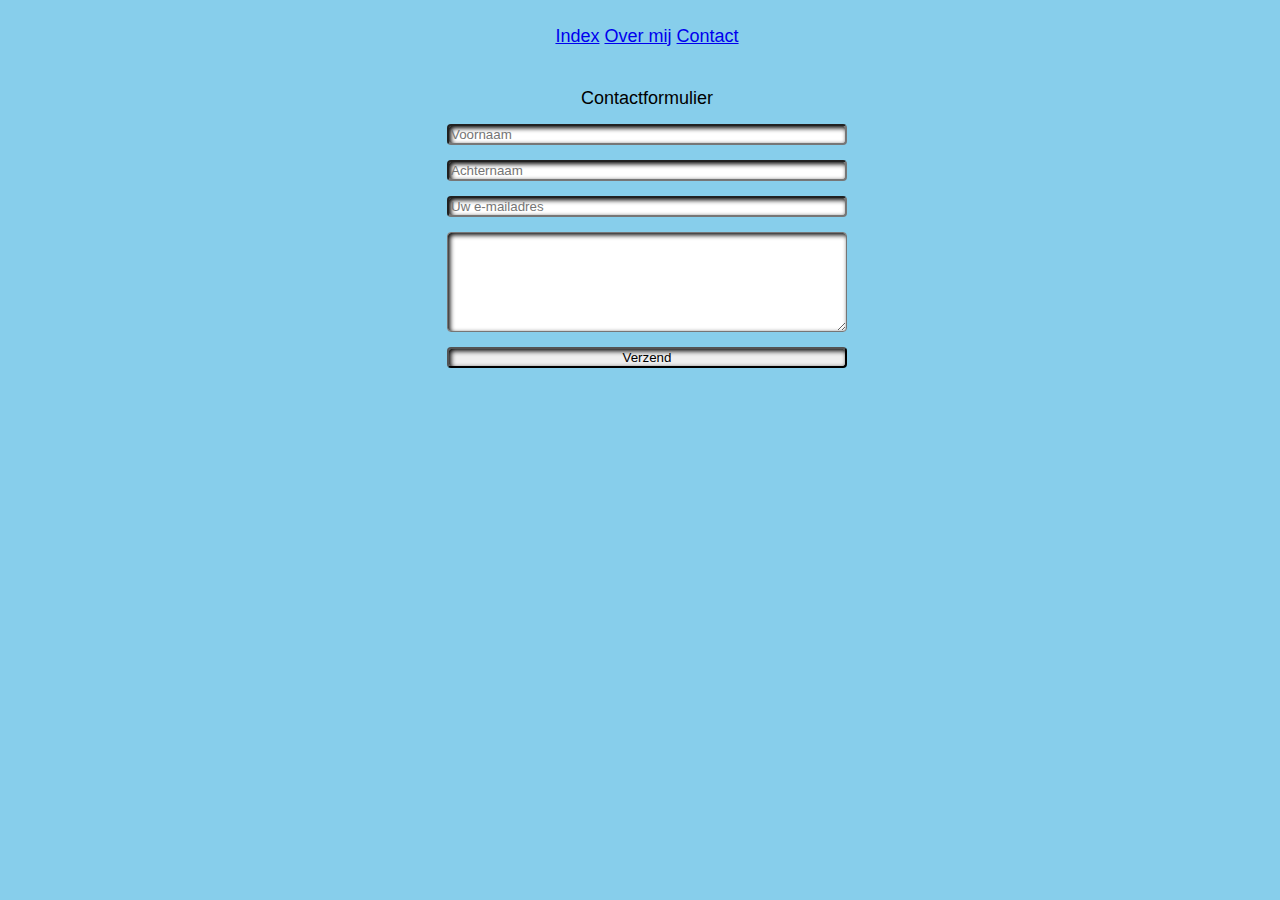
<file: contact.html>
<!DOCTYPE html>
<html lang="">
<head>
<title>Contact</title>
<div class="container-sm">
    <a href="index.html">Index</a>
    <a href="overmij.html">Over mij</a>
    <a href="contact.html">Contact</a>
    </div>
<link rel="stylesheet" href="stijl.css">
</head>
<body>
    
    <div class="center"> 
    
<form> Contactformulier
<input type="text" placeholder="Voornaam" />
<input type="text" placeholder="Achternaam" />
<input type="email" placeholder="Uw e-mailadres" />
<textarea placeholder="Uw boodschap"> </textarea>

<button>Verzend</button>
</form>
</div>
 
</body>
</html>
</file>
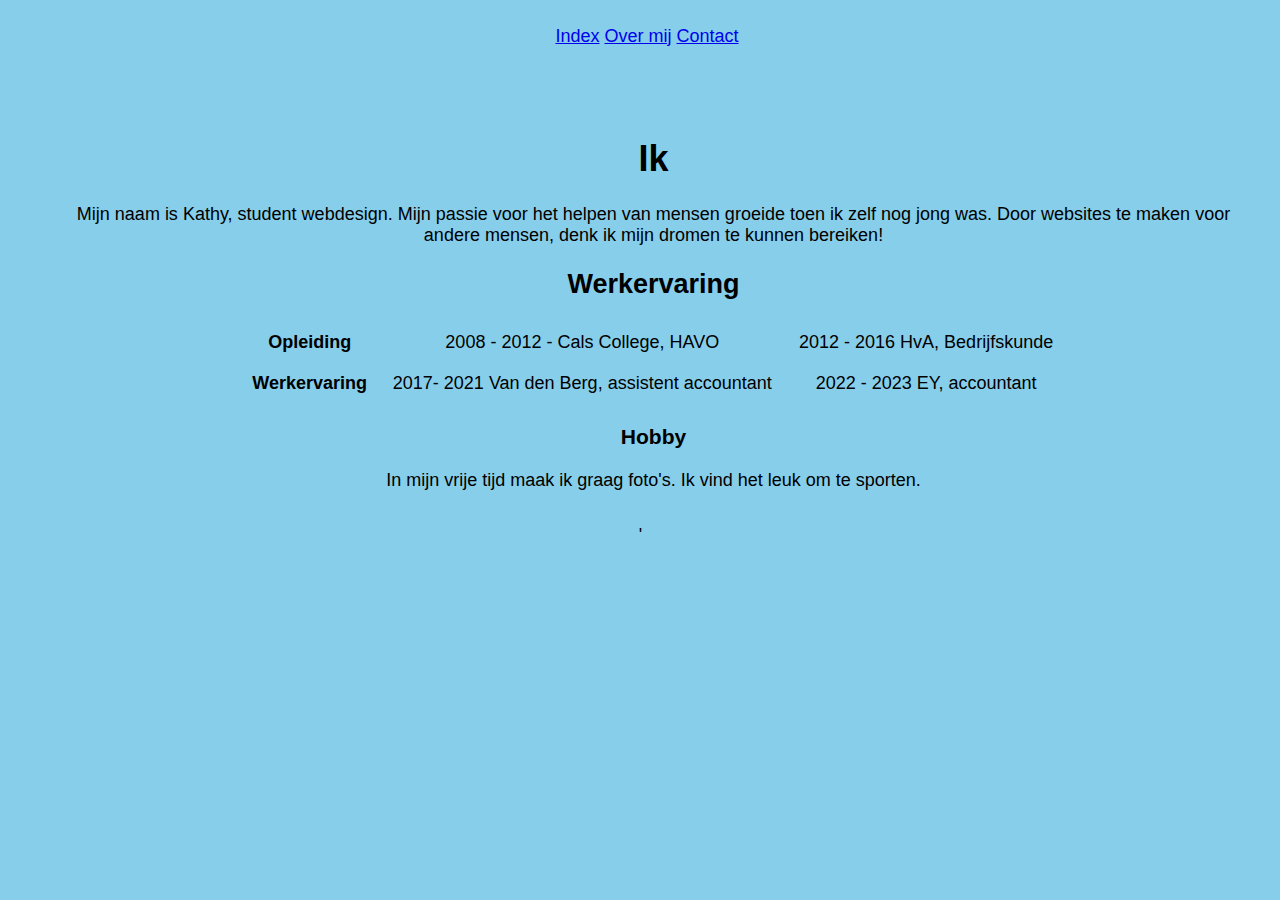
<file: overmij.html>
<!DOCTYPE html>
<html lang="">
    <head>
        <title>Overmij</title>
        <div class="container-sm">
          <a href="index.html">Index</a>
          <a href="overmij.html">Over mij</a>
          <a href="contact.html">Contact</a>
          </div>
        <link rel="stylesheet" href="stijl.css">
        <meta charset="utf-8">
<meta name="viewport" content="width=device-width, initial-scale=1">
<!-- Bootstrap-CSS -->
<link
href="https://cdn.jsdelivr.net/npm/bootstrap@5.3.0-alpha1/dist/css/bootstrap.min.css" rel="stylesheet"
integrity=
"sha384-GLhlTQ8iRABdZLl6O3oVMWSktQOp6b7In1Zl3/Jr59b6EGGoI1aFkw7cmDA6j6gD"
crossorigin="anonymous">
        </head>
        <body>
          <div class="center">
            <div class="col-sm">
            <h1>Ik</h1> 
            Mijn naam is Kathy, student webdesign.
            Mijn passie voor het helpen van mensen groeide toen ik zelf nog jong was.
            Door websites te maken voor andere mensen, denk ik mijn dromen te kunnen bereiken!
        <h2>Werkervaring</h2>

      

            <table>
               <tr>
                                  <th>Opleiding</th>
                  <td>2008 - 2012 - Cals College, HAVO</td>
                  <td>2012 - 2016 HvA, Bedrijfskunde</td>
                </tr>
                <tr>
                  <th>Werkervaring</th>
                  <td>2017- 2021 Van den Berg, assistent accountant</td>
                  <td>2022 - 2023 EY, accountant</td>
                </tr>
              </table>
            
         <h3>Hobby</h3>
         In mijn vrije tijd maak ik graag foto's. 
         Ik vind het leuk om te sporten.
        </div>
        </div>'
        <script src="https://cdn.jsdelivr.net/npm/bootstrap@5.3.0-alpha1/dist/js/bootstrap.bundle.min.js"
        integrity=
        "sha384-w76AqPfDkMBDXo30jS1Sgez6pr3x5MlQ1ZAGC+nuZB+EYdgRZgiwxhTBTkF7CXvN"
        crossorigin="anonymous">
        </script>
</body>
</html>
</file>
<file: stijl.css>
body{
    background-color: skyblue;
    margin: 8px 5px 20px 6px;}
    ul a{
    color: white;
    text-decoration: none;}
    .center {
        text-align: center;
        
      }
      img {
        display: block;
        margin-left: auto;
        margin-right: auto;
        width: 40%;
      }
    
    li{
    display: inline-block;
    height: 22px;
    width: 100px;
    padding: 12px;
    text-align: center;
    color: white;
    
    
    }
    li:hover{
    background-color: lightgreen;
    border-style: none;
    }
    h1{
    margin-left: 200px;
    margin-right: 200px;
    }
    div{margin-top: 11px;margin-right: 5px;margin-bottom: 2px;margin-left: 9px;}
    div{padding-top: 15px;padding-right: 11px;padding-bottom: 15px;padding-left: 20px;}
    .p1{
        background-color: yellow;
        
        }
        .p2{
        background-color: #cd5569;}





    
            
            table{border-collapse: collapse;width: 800px;}td, 
            th{padding: 10px ;}
            .center {
                text-align: center;
                
              }
              table {
                width:70%; 
                margin-left:15%; 
                margin-right:15%;
             
               
               
              }
              li{
                display: inline-block;
                height: 22px;
                width: 100px;
                padding: 12px;
                text-align: center;
                  background-color: olive;}
                div{margin-top: 11px;margin-right: 5px;margin-bottom: 2px;margin-left: 9px;}
                div{padding-top: 15px;padding-right: 11px;padding-bottom: 15px;padding-left: 20px;}
        
                
                body{font-family: Verdana, sans-serif; font-size: 18px; ;}
                input[type="text"], 
                input[type="email"], 
                textarea, select, button{display: block;margin: 15px 0px;width: 400px;box-sizing: border-box;border-radius: 4px; box-shadow: inset 2px 2px 5px;}
                textarea{height: 100px;padding: 5px 5px;}
                button:active{background-color: darkgreen;color: white;} 
                .center {
                    text-align: center;
                  
                  }
                  body {
                    text-align: center;
                }
                form {
                    display: inline-block;
                }
                li{
                    display: inline-block;
                    height: 22px;
                    width: 100px;
                    padding: 12px;
                    text-align: center;
                    color: white;
                   
                    margin: 8px 5px 20px 6px;}
                    div{margin-top: 11px;margin-right: 5px;margin-bottom: 2px;margin-left: 9px;}
                        div{padding-top: 15px;padding-right: 11px;padding-bottom: 15px;padding-left: 20px;}
                    
                        #footer {
                          height:200px;
                          margin-top:-200px;
                      }
</file>
